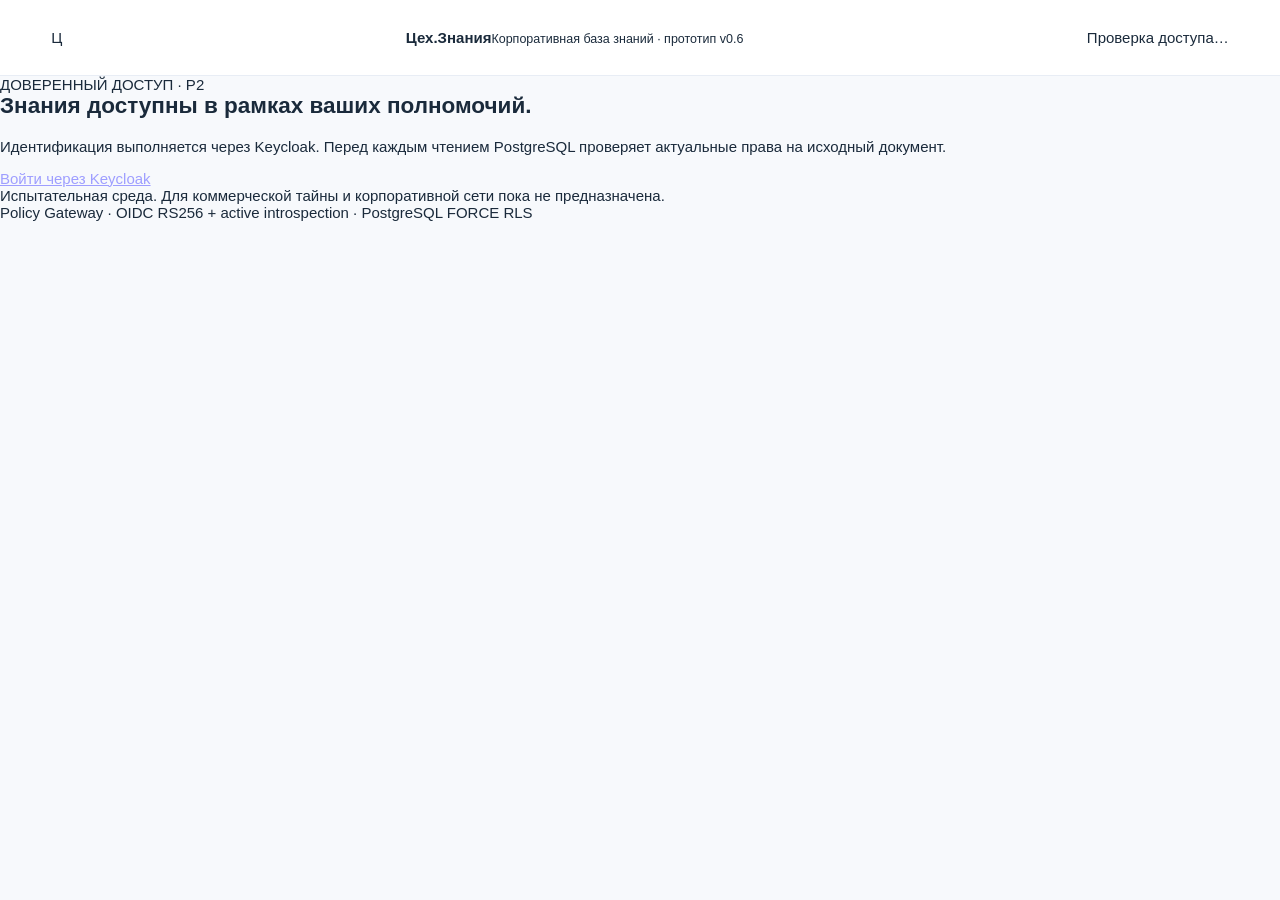
<file: p2_gateway/web/index.html>
<!doctype html>
<html lang="ru"><head><meta charset="utf-8"><meta name="viewport" content="width=device-width,initial-scale=1"><meta name="color-scheme" content="dark"><title>Цех.Знания — защищённый вход</title><link rel="stylesheet" href="/style.css"><script defer src="/app.js"></script></head>
<body><div class="shell">
<header class="topbar"><div class="mark">Ц</div><div class="topbrand"><strong>Цех.Знания</strong><small>Корпоративная база знаний · прототип v0.6</small></div><div class="topmeta" id="system-status">Проверка доступа…</div></header>
<main><section class="hero"><span class="eyebrow">ДОВЕРЕННЫЙ ДОСТУП · P2</span><h1>Знания доступны в рамках ваших полномочий.</h1><p>Идентификация выполняется через Keycloak. Перед каждым чтением PostgreSQL проверяет актуальные права на исходный документ.</p>
<div class="actions"><a class="button primary" href="/auth/login" id="login-button">Войти через Keycloak</a><button class="button subtle" id="logout-button" type="button" hidden>Выйти из сеанса</button></div>
<div class="notice">Испытательная среда. Для коммерческой тайны и корпоративной сети пока не предназначена.</div></section>
<section class="panel" id="workspace" hidden><div class="panel-header"><div><span class="eyebrow">ВАШ РАБОЧИЙ КОНТУР</span><h2 id="welcome">Сотрудник</h2></div>
<div class="counts"><div><b id="doc-count">0</b><small>Документов</small></div><div><b id="source-count">0</b><small>Инженерных источников</small></div></div></div>
<div class="searchbar"><input id="query" type="search" maxlength="250" placeholder="Поиск по разрешённым документам" autocomplete="off"><button class="button primary" id="search-button" type="button">Найти</button><button class="button subtle" id="documents-button" type="button">Все документы</button></div>
<div class="results" id="results" aria-live="polite">Выполните поиск или откройте список документов.</div></section></main>
<footer>Policy Gateway · OIDC RS256 + active introspection · PostgreSQL FORCE RLS</footer></div></body></html>
</file>
<file: style.css>
@font-face{font-family:LocalSans;src:local("Segoe UI")}
:root{font-family:LocalSans,Inter,"Segoe UI",Arial,sans-serif;font-size:15px;color:#1a2a3b;background:#f7f9fc}
*{box-sizing:border-box}
body{margin:0;min-width:320px;overflow-wrap:break-word}
[hidden]{display:none!important}
button,input,select{font:inherit}
button{cursor:pointer}
button:focus-visible,input:focus-visible,select:focus-visible,textarea:focus-visible,a:focus-visible,summary:focus-visible{outline:3px solid #2549d5;outline-offset:2px}
h1,h2,h3,p{margin-top:0}
button[disabled]{opacity:.55;cursor:default}
.overline{font-size:10px;font-weight:800;letter-spacing:.16em;color:#475569}
.dot{width:8px;height:8px;background:#23a381;display:inline-block;border-radius:50%;flex:none}
.brand-logo{width:47px;height:47px;border-radius:12px;background:#173b70;color:white;font-size:22px;display:flex;align-items:center;justify-content:center;font-weight:800;flex:none}
.brand-logo.small{width:38px;height:38px;border-radius:9px;font-size:19px}
.auth-shell{display:grid;grid-template-columns:minmax(480px,1.02fr) minmax(330px,.98fr);min-height:100vh;background:#fff}
.auth-main{display:flex;flex-direction:column;min-height:100vh;padding:30px clamp(26px,5vw,80px)}
.brand-line,.side-brand{display:flex;align-items:center;gap:13px}
.brand-line strong,.side-brand strong{display:block;font-size:17px;letter-spacing:-.035em}
.brand-line small,.side-brand small{display:block;color:#8b9aa9;font-size:11px;margin-top:4px}
.auth-inner{max-width:600px;width:100%;margin:auto 0;padding:35px 0 20px}
.auth-inner h1{font-size:clamp(37px,3.4vw,54px);line-height:1.13;letter-spacing:-.055em;font-weight:780;margin:22px 0 19px}
.auth-inner h1 span{color:#2e66aa}
.lead{font-size:15px;line-height:1.8;color:#607086;max-width:540px;margin-bottom:22px}
.truth-note{display:flex;gap:11px;align-items:flex-start;border-radius:11px;padding:14px 16px;background:#f1f6fc;border:1px solid #dfeaf7;color:#50657e;font-size:12px;line-height:1.6}
.truth-note .dot{margin-top:6px}
.truth-note strong{color:#233f60}
.role-title{font-size:18px;margin:27px 0 12px;letter-spacing:-.03em}
.role-list{display:grid;gap:9px}
.role-card{width:100%;background:#fff;border:1px solid #dde6ef;border-radius:12px;display:flex;align-items:center;gap:13px;padding:12px 15px;text-align:left;transition:border-color .15s,background .15s,transform .15s}
.role-card:hover{background:#f6f9ff;border-color:#b6cdeb;transform:translateY(-1px)}
.role-card.primary-role{background:#eef5ff;border-color:#aec9ed}
.role-icon{height:42px;width:42px;display:grid;place-items:center;border:1px solid #e1e8f1;background:#f7f9fc;border-radius:10px;font-size:12px;font-weight:800;color:#6282a8;flex:none}
.primary-role .role-icon{background:#173b70;color:#fff;border-color:#173b70}
.role-text{display:block;flex:1}
.role-text strong{display:block;font-size:14px;color:#1c334d}
.role-text small{display:block;color:#8795a6;font-size:12px;margin-top:4px}
.role-arrow{color:#4a77b0;font-size:20px}
.error-line{color:#ae363e;min-height:18px;margin-top:8px;font-size:12px}
.technical-login{border-top:1px solid #edf0f5;margin-top:12px;padding-top:13px;font-size:12px;color:#73839b}
.technical-login summary{cursor:pointer}
.technical-login form{padding:13px 0;display:grid;gap:8px}
.technical-login input{padding:11px;border-radius:8px;border:1px solid #dce4ef;width:100%}
.auth-foot{margin-top:auto;padding-top:28px;color:#a1acb9;font-size:11px}
.auth-aside{overflow:hidden;background:#15345c;color:#fff;position:relative;min-height:100vh}
.auth-aside:before{content:"";position:absolute;inset:0;opacity:.24;background-image:linear-gradient(#92b2db25 1px,transparent 1px),linear-gradient(90deg,#92b2db25 1px,transparent 1px);background-size:42px 42px}
.aside-top{position:absolute;top:45px;left:55px;color:#a6bfdc;letter-spacing:.18em;font-size:10px;font-weight:800}
.visual-assembly{position:absolute;left:10%;right:10%;top:18%;height:45%;display:grid;place-items:center}
.technical-disc{position:absolute;border:2px solid #79a8e1;border-radius:50%;opacity:.6;box-shadow:0 0 0 1px #79a8e132}
.disc-a{width:280px;height:280px}.disc-b{width:203px;height:203px;border-width:16px;opacity:.5}.disc-c{width:82px;height:82px;border-width:6px}
.disc-a:before,.disc-a:after{content:"";position:absolute;left:50%;top:50%;height:370px;width:1px;background:#79a8e177;transform:translate(-50%,-50%) rotate(30deg)}
.disc-a:after{transform:translate(-50%,-50%) rotate(120deg)}
.technical-line{position:absolute;height:1px;background:#7babdf7b}
.line-a{top:19%;width:66%;transform:rotate(-18deg)}.line-b{bottom:11%;width:60%;transform:rotate(17deg)}
.technical-tag{position:absolute;color:#b2cbed;font:10px Consolas,monospace;letter-spacing:.1em}
.tag-a{top:16%;left:3%}.tag-b{bottom:15%;right:2%}
.aside-bottom{position:absolute;bottom:11%;left:12%;right:9%;max-width:460px}
.aside-bottom>span{font-size:11px;letter-spacing:.15em;color:#9dbae0}
.aside-bottom h2{font-size:clamp(30px,3vw,48px);line-height:1.16;letter-spacing:-.05em;margin:15px 0}
.aside-bottom p{color:#aac0d9;font-size:13px;line-height:1.7}
.primary-button,.secondary-button{border:0;border-radius:9px;background:#1a477d;color:#fff;font-size:13px;font-weight:750;padding:13px 20px;white-space:nowrap}
.primary-button:hover{background:#2864a4}
.secondary-button{background:#edf3fa;color:#245381}
.secondary-button:hover{background:#dae8f7}
.app-shell{display:grid;grid-template-columns:250px minmax(0,1fr);min-height:100vh}
.sidebar{background:#fff;border-right:1px solid #e4ebf3;padding:26px 17px 20px;display:flex;flex-direction:column;min-height:0;height:100vh;position:sticky;top:0;overflow-y:auto}
.side-brand{padding:5px 7px 45px}
.side-section-title{color:#9ba8b8;font-size:10px;font-weight:800;letter-spacing:.09em;margin:0 12px 14px}
.nav{display:grid;gap:5px}
.nav-item{display:flex;gap:13px;align-items:center;width:100%;text-align:left;background:none;border:0;border-radius:10px;padding:12px 13px;color:#68798d;font-size:13px;font-weight:680}
.nav-item:hover{background:#f5f8fc}
.nav-item.active{background:#edf4fe;color:#244d80}
.nav-glyph{font-size:20px;width:24px;text-align:center;color:#7c9abb}
.nav-item.active .nav-glyph{color:#285f9e}
.side-bottom{margin-top:auto}
.local-label{display:flex;align-items:center;gap:9px;color:#73869b;border-top:1px solid #ecf0f5;padding:19px 7px;font-size:11px}
.user-chip{display:flex;align-items:center;gap:10px;padding:12px 10px;background:#f7f9fc;border:1px solid #e7edf5;border-radius:11px}
.avatar{width:36px;height:36px;border-radius:10px;display:grid;place-items:center;background:#dceaf9;color:#2c5b95;font-size:14px;font-weight:800}
.user-chip strong{display:block;font-size:12px}
.user-chip small{display:block;color:#9ca9b6;font-size:11px;margin-top:4px}
.switch-role{margin-top:9px;border:1px solid #dfe8f3;background:#fff;border-radius:8px;padding:10px 12px;text-align:left;width:100%;display:flex;justify-content:space-between;color:#466888;font-size:12px;font-weight:700}
.switch-role:hover{background:#f5f8fb}
.app-body{min-width:0;display:flex;flex-direction:column}
.topbar{height:76px;flex:none;background:#fff;border-bottom:1px solid #e8edf5;display:flex;align-items:center;justify-content:space-between;padding:0 clamp(28px,4vw,60px)}
.crumb{color:#a1aebd;font-size:12px}.crumb span{margin:0 10px;color:#d0d9e3}.crumb strong{color:#354c68}
.top-status{color:#7b8fa7;font-size:11px}.top-status span{padding:0 7px}
.main-content{padding:42px clamp(22px,4vw,60px) 65px;max-width:1400px;width:100%;margin:0 auto;flex:1}
.page-lead{margin-bottom:30px}
.page-lead h1{font-size:clamp(30px,3.2vw,42px);font-weight:770;letter-spacing:-.05em;margin:10px 0}
.page-lead p{color:#6d7f94;line-height:1.75;max-width:720px;font-size:14px}
.welcome-info{display:flex;gap:22px;justify-content:space-between;align-items:center;padding:20px 24px;background:#f1f6fd;border:1px solid #dee9f8;border-radius:13px;margin-bottom:25px}
.welcome-info strong{display:block;color:#26466a;font-size:14px}
.welcome-info p{color:#657d98;font-size:12px;line-height:1.6;margin:6px 0 0}
.pending-label{font-size:10px;font-weight:800;letter-spacing:.06em;color:#6d83a0;border:1px solid #cbdcf1;border-radius:6px;padding:8px 10px;white-space:nowrap}
.tiles{display:grid;grid-template-columns:repeat(2,minmax(0,1fr));gap:16px}
.task-tile{display:flex;flex-direction:column;align-items:flex-start;gap:12px;text-align:left;min-height:240px;background:#fff;border:1px solid #e2e9f2;border-radius:14px;padding:26px;box-shadow:0 5px 20px #20345205;transition:border-color .16s,box-shadow .16s,transform .16s}
.task-tile:hover{border-color:#acc7e8;box-shadow:0 12px 30px #233f6920;transform:translateY(-2px)}
.tile-icon{width:43px;height:43px;border-radius:11px;display:grid;place-items:center;background:#edf5ff;color:#3b75b8;font-size:25px;font-weight:800}
.tile-number{font-size:10px;font-weight:800;color:#8194ad;letter-spacing:.11em}
.task-tile strong{font-size:20px;letter-spacing:-.035em;line-height:1.3}
.tile-desc{font-size:13px;line-height:1.55;color:#718296}
.tile-link{margin-top:auto;color:#2962a0;font-size:12px;font-weight:750}
.tile-link b{padding-left:8px}
.explain-row{display:flex;gap:13px;margin-top:25px;border:1px solid #e5ebf2;border-radius:12px;padding:20px 22px;background:#fff}
.explain-symbol{height:23px;width:23px;display:grid;place-items:center;background:#eef3fa;color:#234b78;border-radius:50%;font-size:13px;font-weight:800}
.explain-row strong{font-size:13px}.explain-row p{margin:7px 0 0;color:#4e5d73;font-size:12px;line-height:1.7}
.search-form{display:flex;align-items:center;gap:12px;background:#fff;border:1px solid #dce6f0;border-radius:12px;padding:8px 8px 8px 17px}
.input-icon{font-size:24px;color:#556b86}
.search-form input{flex:1;min-width:40px;border:0;font-size:15px;color:#243b55}
.chips{display:flex;flex-wrap:wrap;gap:8px;margin:15px 0 35px}
.chips button{border:1px solid #dce5ee;background:#fff;color:#47586e;padding:8px 12px;border-radius:8px;font-size:12px}
.chips button:hover{background:#e9f2fd;color:#285d98}
.list-head{display:flex;align-items:center;justify-content:space-between;gap:20px;margin-bottom:16px}
.list-head h2{font-size:19px;letter-spacing:-.035em;margin:0}
.list-head span{font-size:12px;color:#4e5d73;flex:none}
.documents-grid{display:grid;grid-template-columns:repeat(2,minmax(0,1fr));gap:13px}
.doc-card{border:1px solid #e0e8f1;border-radius:13px;background:#fff;padding:22px;min-height:230px;min-width:0;overflow-wrap:anywhere;display:flex;flex-direction:column;gap:11px}
.doc-top{display:flex;justify-content:space-between;flex-wrap:wrap;gap:8px}
.doc-type{font-size:10px;font-weight:800;text-transform:uppercase;letter-spacing:.06em;color:#234b78;background:#edf4fb;border-radius:6px;padding:6px 9px}
.doc-revision{font-size:10px;color:#4e5d73}
.doc-card h3{font-size:17px;line-height:1.4;letter-spacing:-.025em;margin:0;overflow-wrap:anywhere}
.doc-preview{font-size:12px;color:#4e5d73;line-height:1.65;display:-webkit-box;-webkit-box-orient:vertical;-webkit-line-clamp:3;overflow:hidden;margin:0}
.doc-foot{border-top:1px solid #edf1f5;padding-top:13px;display:flex;align-items:center;justify-content:space-between;gap:8px;margin-top:auto}
.doc-code{font-size:11px;color:#4e5d73;min-width:0;white-space:nowrap;overflow:hidden;text-overflow:ellipsis}
.doc-open{background:none;border:0;color:#28629f;font-size:12px;font-weight:750;white-space:nowrap}
.doc-open:hover{text-decoration:underline}
.source-note{color:#4e5d73;font-size:11px;margin-top:21px;line-height:1.7}
.loading,.empty-state,.message-error{padding:40px 25px;text-align:center;color:#4e5d73;background:white;border:1px dashed #d8e2ee;border-radius:12px;grid-column:1/-1}
.empty-state h3{color:#374d69;margin-bottom:7px}.empty-state p{font-size:13px;line-height:1.5}
.message-error{color:#ad4d4d;border-color:#ead3d3;background:#fffafa}
.context-box{display:flex;align-items:flex-start;gap:15px;background:#fff;border:1px solid #e2eaf3;border-radius:13px;padding:22px 24px;margin:0 0 20px}
.context-icon{background:#edf4fd;border-radius:9px;color:#3977b8;display:grid;place-items:center;width:42px;height:42px;flex:none;font-size:24px}
.context-box strong{font-size:16px}.context-box p{font-size:12px;color:#8595a8;margin:8px 0 0;line-height:1.7}
.part-form{background:#fff;border:1px solid #e2eaf3;padding:22px 24px;border-radius:12px}
.part-form label{display:block;font-size:13px;font-weight:720;margin-bottom:13px}
.part-controls{display:flex;align-items:center;gap:12px}
.part-controls select{min-width:0;flex:1;border:1px solid #dbe4ee;border-radius:8px;padding:13px 12px;background:#fff;color:#1d3651}
.part-result-card{margin-top:18px;border:1px solid #dce8f1;border-radius:13px;padding:27px;background:#fff}
.part-result-card.attention{border-color:#efdfc8;background:#fffaf2}
.result-marker{color:#3c5775;font-size:10px;font-weight:800;letter-spacing:.12em}
.attention .result-marker{color:#7c5318}
.part-result-card h2{font-size:23px;letter-spacing:-.035em;margin:12px 0}
.part-intro{font-size:13px;color:#5f728b;line-height:1.75;max-width:760px}
.datum{border-top:1px solid #e7edf3;padding:15px 0;display:grid;grid-template-columns:230px 1fr;gap:20px;font-size:13px}
.datum-label{color:#7e91a8}.datum-value{color:#2a405c}
.next-step{border-radius:9px;background:#f4ebdd;padding:16px;color:#8e6736;font-size:13px;line-height:1.55}
.notice-explainer{margin:15px 0;background:#f0f6fd;color:#536f90;padding:14px;border-radius:9px;font-size:12px;line-height:1.65}
.synthetic-warning{font-size:11px;color:#9b9f9f;margin:15px 0 0}
.context-tip{margin-top:20px;padding:20px 22px;background:#eff4fb;border-radius:12px}
.context-tip strong{font-size:13px}.context-tip p{font-size:12px;color:#70859e;line-height:1.65;margin:7px 0 0}
.metric-order{font-size:19px}
.metric-grid{display:grid;grid-template-columns:repeat(3,minmax(0,1fr));gap:12px}
.metric-card{background:#fff;border:1px solid #e1e8f0;border-radius:13px;padding:24px;display:flex;flex-direction:column;gap:15px}
.metric-label{font-size:12px;color:#4e5d73}
.metric-number{font-size:clamp(19px,2.2vw,27px);letter-spacing:-.035em}
.metric-explainer{border:1px solid #e1e8f0;border-radius:13px;margin-top:18px;padding:25px;background:#fff}
.metric-explainer h3{font-size:17px}.metric-explainer p{color:#4e5d73;line-height:1.7;font-size:13px}
.metric-bars{margin-top:28px;display:grid;gap:15px}.bar-label{font-size:12px;color:#4e5d73;margin-bottom:9px}
.bar-track{height:12px;border-radius:6px;background:#eaf0f6;overflow:hidden}.bar-fill{height:100%;border-radius:6px;background:#457cbb}
.app-footer{display:flex;justify-content:space-between;gap:12px;border-top:1px solid #e7edf4;padding:19px clamp(22px,4vw,60px);font-size:11px;color:#9cabb9}
dialog:modal{overscroll-behavior:contain}
dialog::backdrop{overflow:hidden;overscroll-behavior:contain}
.document-modal{width:min(720px,calc(100vw - 30px));max-height:85vh;overflow-y:auto;border:1px solid #e4eaf1;border-radius:17px;padding:30px;box-shadow:0 30px 90px #0d1b3155}
.document-modal::backdrop{background:#0e233b90}
.modal-top{display:flex;align-items:center;justify-content:space-between}
.icon-close{border:0;border-radius:8px;background:#f0f4f8;color:#58728a;font-size:25px;width:35px;height:35px}
.document-modal h2{font-size:26px;letter-spacing:-.04em;line-height:1.3;margin:15px 0 8px;overflow-wrap:anywhere}
.modal-meta{color:#4e5d73;font-size:12px;border-bottom:1px solid #e7edf3;padding-bottom:22px;overflow-wrap:anywhere}
.document-text{white-space:pre-wrap;overflow-wrap:anywhere;line-height:1.85;color:#3d526b;font-size:14px;margin:22px 0 25px}
@media(max-width:1100px){
 .app-shell{grid-template-columns:215px minmax(0,1fr)}.sidebar{padding:22px 11px}
 .auth-shell{grid-template-columns:1fr .65fr}.auth-main{padding:24px}
 .tiles,.documents-grid{gap:10px}.task-tile{padding:20px}
}
@media(max-width:760px){
 .auth-shell{display:block}.auth-aside{display:none}.auth-main{min-height:100vh;padding:25px 20px}.auth-inner{padding:40px 0}
 .app-shell{display:block}.sidebar{display:block;min-height:0;height:auto;position:static;overflow:visible;padding:12px 14px 0}
 .side-brand{padding:0 0 13px}.side-section-title{display:none}.nav{display:flex;gap:7px;overflow-x:auto;padding-bottom:12px}
 .nav-item{white-space:nowrap;width:auto;flex:none;padding:9px 10px;font-size:12px}.nav-glyph{font-size:16px;width:15px}
 .side-bottom{display:flex;gap:10px;align-items:center;border-top:1px solid #eff2f7;padding:9px 0}
 .local-label{display:none}.user-chip{flex:1;min-width:0;border:0;padding:0;background:none}
 .switch-role{width:auto;margin:0;flex:none;padding:9px}.topbar{min-height:53px;height:auto;padding:12px 18px}
 .main-content{padding:25px 17px 42px}.tiles,.documents-grid{grid-template-columns:minmax(0,1fr)}
 .task-tile{min-height:196px}.welcome-info{display:block}.pending-label{display:inline-block;margin-top:15px}
 .part-controls{display:block}.part-controls select,.part-controls .primary-button{width:100%}.part-controls .primary-button{margin-top:11px}
 .datum{grid-template-columns:minmax(0,1fr);gap:5px}.metric-grid{grid-template-columns:minmax(0,1fr)}
 .app-footer{padding:14px 17px}.app-footer span{display:none}.top-status{display:none}
 .search-form{gap:7px;padding-left:10px}.search-form .primary-button{padding:12px}
}


/* Phase 2: local document QA, intentionally restrained and legible. */
.ai-critical{padding:16px 20px;background:#fff7ed;color:#76512e;border:1px solid #ebd7b4;border-radius:12px;line-height:1.65;font-size:13px;margin:16px 0 24px}
.ai-critical strong{display:block;margin-bottom:5px;color:#764b20}
.ai-layout{display:grid;grid-template-columns:minmax(260px,.83fr) minmax(0,1.2fr);gap:18px;align-items:start}
.ai-column{display:grid;gap:18px;min-width:0}
.ai-panel{background:#fff;border:1px solid #e0e7f0;border-radius:15px;padding:24px;min-width:0;box-shadow:0 4px 14px #20365507}
.ai-panel h2{margin:9px 0 12px;font-size:21px;letter-spacing:-.035em}
.ai-panel p{font-size:13px;color:#6e8298;line-height:1.7;margin-bottom:18px}
.ai-panel-head{display:flex;gap:10px;align-items:start;justify-content:space-between}
.ai-panel-head h2{margin-top:8px}
.ai-status{flex:none;background:#eff3f8;color:#56718e;font-size:11px;padding:7px 11px;border-radius:30px;font-weight:800}
.ai-status[data-status="ready"]{background:#e7f7ee;color:#137a4e}
.ai-status[data-status="starting"]{background:#fff3d9;color:#9a6d23}
.ai-status[data-status="error"],.ai-status[data-status="conflict"]{background:#fff0ec;color:#a4483c}
.ai-actions{display:flex;gap:10px;flex-wrap:wrap}
.ai-actions button{flex:1;min-width:110px}
.ai-hint{font-size:12px;color:#68839f;line-height:1.65;background:#f5f8fc;border-radius:9px;padding:13px;margin-top:15px;overflow-wrap:anywhere}
.ai-hint:empty{display:none}
.ai-input-label{display:block;font-size:12px;font-weight:800;color:#3f5b7d;margin:14px 0 9px}
#ai-file{width:100%;border:1px dashed #aebfD2;border-radius:9px;padding:13px;background:#f9fbfe;font-size:12px;max-width:100%;color:#3d536d}
#ai-file::file-selector-button{background:#e6eef9;color:#365b87;border:0;border-radius:6px;padding:9px 12px;margin-right:10px;cursor:pointer}
.ai-upload-button{width:100%;margin-top:13px}
.ai-chat textarea{width:100%;min-height:124px;border:1px solid #dce5f0;border-radius:10px;padding:16px;resize:vertical;color:#293f59;background:#fbfdff;font:inherit;line-height:1.6}
.ai-chat textarea:focus{border-color:#74a0d2;outline:2px solid #e3effe}
.ai-example-row{display:flex;gap:7px;flex-wrap:wrap;margin:11px 0 18px}
.ai-example{padding:8px 10px;background:#edf3fa;color:#496e99;border:0;border-radius:7px;font-size:11px}
.ai-example:hover{background:#e0ecfa}
.ai-ask-button{width:100%;min-height:45px}
.ai-answer{margin-top:24px;padding:21px 22px;background:#f2f7fd;border:1px solid #d9e7f6;border-radius:12px;overflow-wrap:anywhere}
.ai-answer-label{font-size:11px;text-transform:uppercase;letter-spacing:.09em;font-weight:800;color:#5583b6;margin-bottom:13px}
.ai-answer .ai-answer-text{font-size:14px;white-space:pre-wrap;color:#2b455f;margin:0;line-height:1.8}
.ai-thinking{color:#52789d;font-size:13px;line-height:1.7}
.ai-sources{margin-top:23px;display:grid;gap:10px}
.ai-sources h3{font-size:15px;color:#385774;margin-bottom:4px}
.ai-source{padding:15px;border:1px solid #e2eaf3;border-radius:10px;background:#fcfdff}
.ai-source-head{display:flex;gap:8px;justify-content:space-between;align-items:start;line-height:1.5}
.ai-source-head strong{font-size:12px;color:#385574;overflow-wrap:anywhere}
.ai-source-head span{font-size:11px;color:#97a4b0;white-space:nowrap}
.ai-source p{font-size:12px;white-space:pre-wrap;color:#6e8298;line-height:1.65;margin:11px 0}
.ai-source-open{border:0;background:transparent;color:#3971ad;font-weight:800;font-size:12px;padding:6px 0;text-align:left}
.ai-source-open:hover{text-decoration:underline}
.ai-warning-line{color:#7c441e!important;background:#fff5ea;padding:11px;border-radius:8px;font-size:12px!important;line-height:1.6}
.ai-panel .ai-disclaimer{border-top:1px solid #e9eef5;margin-top:28px;padding-top:17px;margin-bottom:0;font-size:11px;color:#8294a8}
@media(max-width:1050px){.ai-layout{grid-template-columns:minmax(0,1fr)}.ai-column{grid-template-columns:repeat(2,minmax(0,1fr))}}
@media(max-width:760px){.ai-column{grid-template-columns:minmax(0,1fr)}.ai-panel{padding:19px}.ai-critical{padding:14px 16px}.ai-source-head{display:block}.ai-source-head span{display:block;margin-top:3px}}

.modal-actions{display:flex;gap:10px;justify-content:flex-end;flex-wrap:wrap;align-items:center;margin-top:15px}
.modal-download{display:inline-flex;align-items:center;text-decoration:none;justify-content:center}
.modal-delete{border:1px solid #ebc9c7;background:#fff9f8;color:#ae4440;border-radius:8px;padding:11px 14px;font-size:12px;font-weight:750}
.modal-delete:hover{background:#fff0ee}
@media(max-width:760px){.modal-actions{justify-content:stretch}.modal-actions>*{flex:1;min-width:125px;text-align:center}}

.scan-preview-modal{width:min(1050px,calc(100vw - 28px));max-height:94vh;overflow:auto;border:1px solid #dce5ef;border-radius:15px;padding:20px;background:white;box-shadow:0 25px 90px #152c4970}
.scan-preview-modal::backdrop{background:#142b4790}
.scan-preview-head{display:flex;align-items:start;justify-content:space-between;gap:18px}
.scan-preview-head h2{font-size:21px;margin:8px 0 9px;color:#233f5f}
.scan-preview-note{font-size:12px;color:#90642c;line-height:1.65;padding:10px 12px;border-radius:8px;background:#fff6e8}
#scan-preview-image{display:block;max-width:100%;width:auto;height:auto;max-height:71vh;object-fit:contain;margin:14px auto;background:#f6f8fb;border:1px solid #d7e0e8}
.ai-source-open.scan-open{display:block;border-top:1px solid #e6eef5;margin-top:7px;padding-top:10px}
@media(max-width:760px){.scan-preview-modal{padding:14px}.scan-preview-head h2{font-size:18px}#scan-preview-image{max-height:64vh}}

.ai-source-cited{border-color:#b6cfe9;background:#f7fbff}

.ai-example-tip{font-size:11px!important;color:#6687a4!important;margin:9px 0 0!important;line-height:1.5!important}

.ai-keyboard-hint{font-weight:400;color:#74869c;margin-left:10px;font-size:11px;white-space:normal}
</file>
